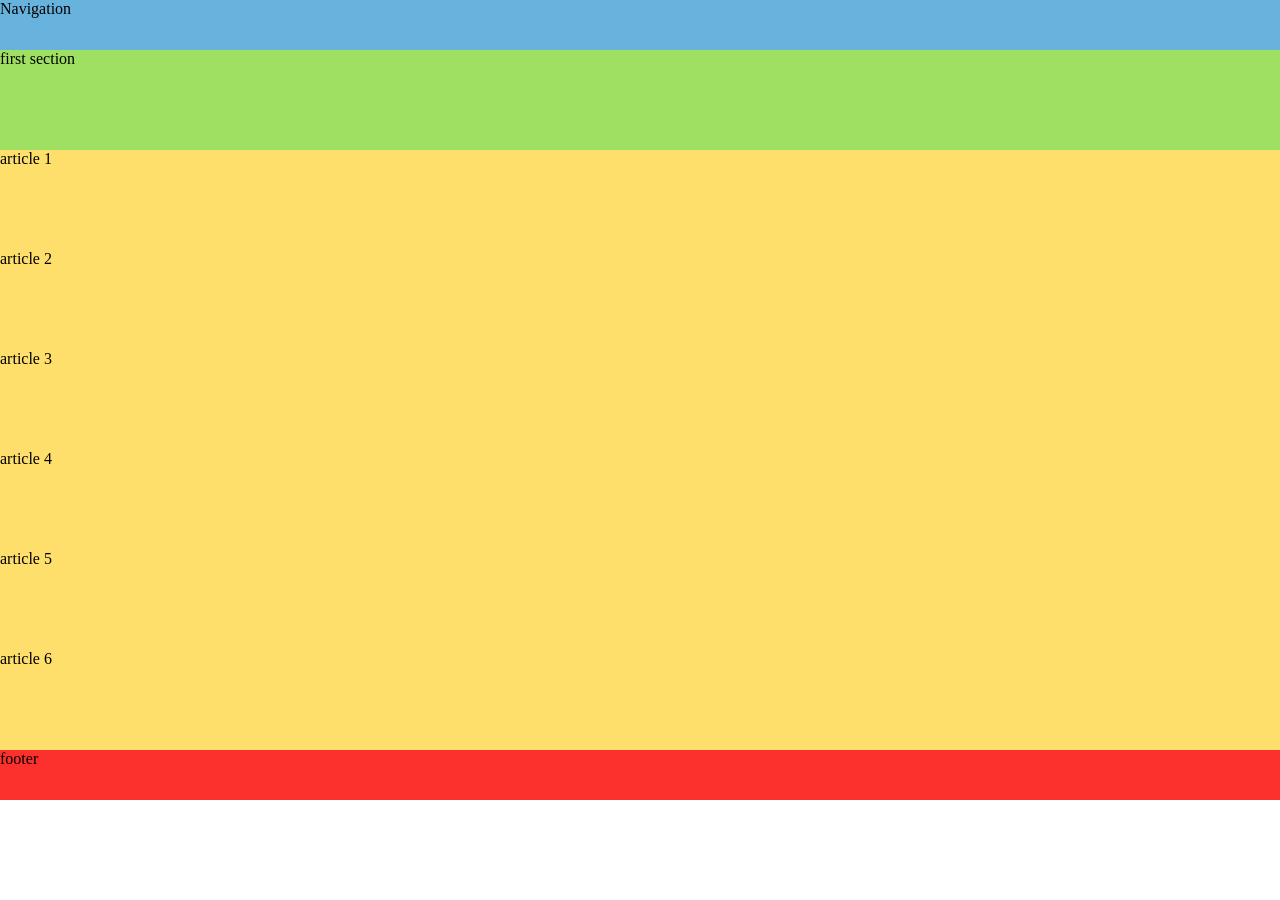
<file: task02/index.html>
<!DOCTYPE html>
<html>
<head>
    <link rel="stylesheet" href="style.css">
    <meta name="viewport" content="width=device-width, initial-scale=1.0">
</head>
<body>
    <header class="blue">
        <nav>Navigation</nav>
    </header>

    <section class="green">first section</section>
    
    <section>
        <article class="yellow">article 1</article>

        <article class="yellow">article 2</article>

        <article class="yellow hide">article 3</article>

        <article class="yellow hide">article 4</article>

        <article class="yellow hide">article 5</article>

        <article class="yellow hide">article 6</article>
    </section>
    
    <footer class="red">footer</footer>
</body>
</html>
</file>
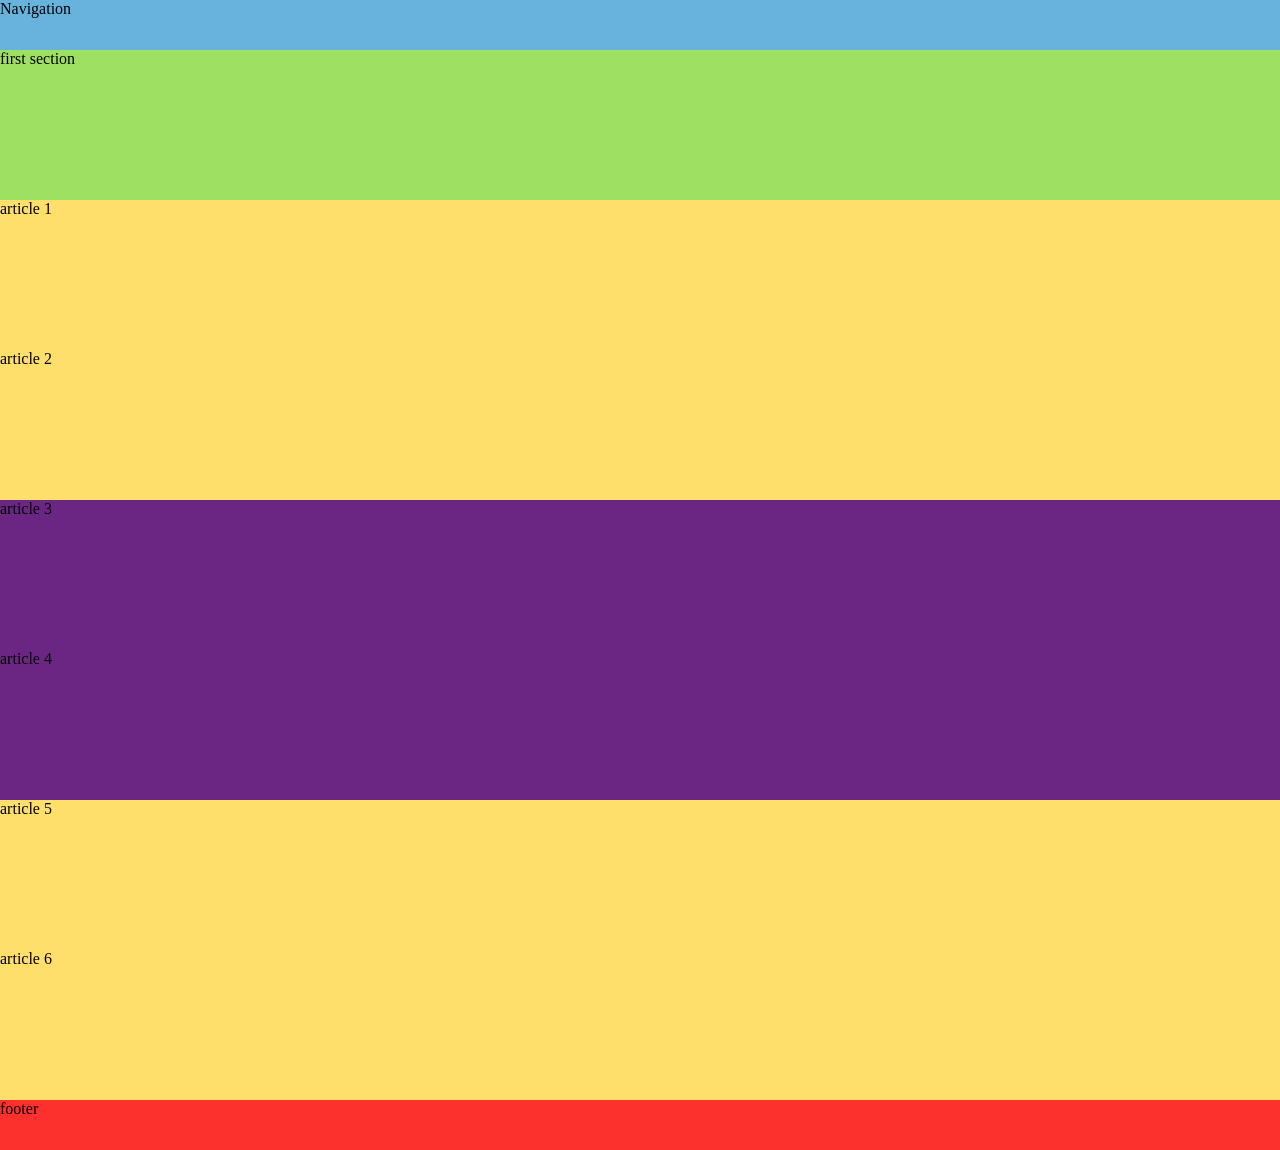
<file: task03/index.html>
<!DOCTYPE html>
<html>
<head>
    <link rel="stylesheet" href="style.css">
    <meta name="viewport" content="width=device-width, initial-scale=1.0">
</head>
<body>
    <header class="blue">
        <nav>Navigation</nav>
    </header>

    <section class="green">first section</section>
    
    <section>
        <article class="yellow">article 1</article>

        <article class="yellow">article 2</article>

        <article class="purple">article 3</article>

        <article class="purple">article 4</article>

        <article class="yellow hide">article 5</article>

        <article class="yellow hide">article 6</article>
    </section>
    
    <footer class="red">footer</footer>
</body>
</html>
</file>
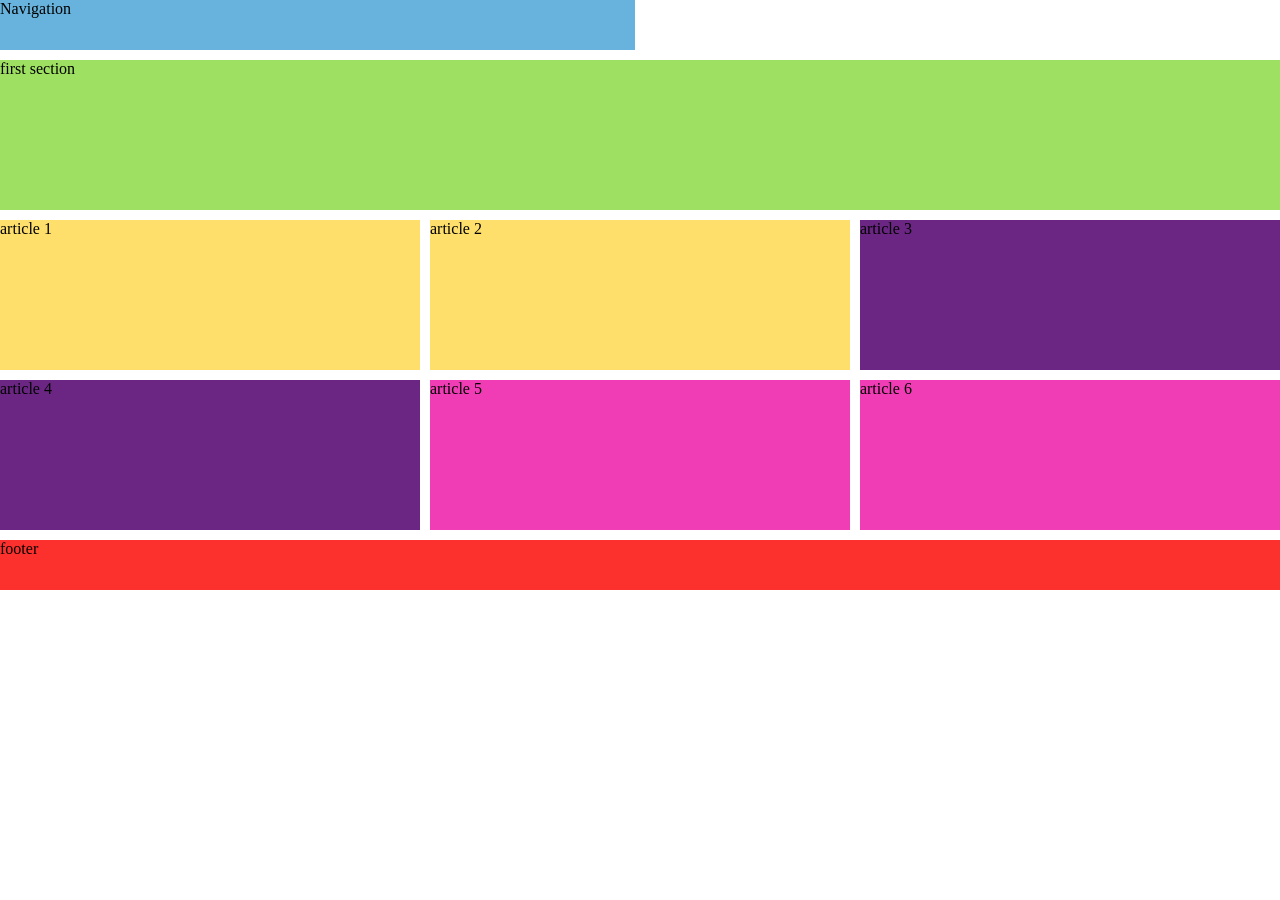
<file: task04/index.html>
<!DOCTYPE html>
<html>
<head>
    <link rel="stylesheet" href="style.css">
    <meta name="viewport" content="width=device-width, initial-scale=1.0">
</head>
<body>
    <header class="blue">
        <nav>Navigation</nav>
    </header>

    <section class="green">first section</section>
    
    <section>
        <article class="yellow">article 1</article>

        <article class="yellow">article 2</article>

        <article class="purple">article 3</article>

        <article class="purple">article 4</article>

        <article class="pink">article 5</article>

        <article class="pink">article 6</article>
    </section>
    
    <footer class="red">footer</footer>
</body>
</html>
</file>
<file: task02/style.css>
.green, .yellow{
    height: 100px; 
}

.blue{
    background-color: #67B3DD;
    height: 50px;
}
.green{
    background-color: #9EE062;
}
.yellow{
    background-color: #FEDF6B;
}
.red{
    background-color: #FC302D;
    height: 50px;
}

body{
    margin: 0;
}

@media (max-width: 767px){
    body{
        display: flex;
        flex-direction: column;
        gap: 10px;
    }

    section{
        display: flex;
        flex-direction: column;
        gap: 10px;
    }

    .hide{
        display: none;
    }
}
</file>
<file: task03/style.css>
.green, .yellow, .purple {
    height: 150px; 
}

.blue{
    background-color: #67B3DD;
    height: 50px;
}
.green{
    background-color: #9EE062;
}
.yellow{
    background-color: #FEDF6B;
}
.red{
    background-color: #FC302D;
    height: 50px;
}
.purple{
    background-color: #6B2683;
}

body{
    margin: 0;
}

@media (max-width: 767px){
    body{
        display: flex;
        flex-direction: column;
        gap: 10px;
    }

    section{
        display: flex;
        flex-direction: column;
        gap: 10px;
    }

    .hide{
        display: none;
    }

    .purple{
        display: none;
    }
}

@media (min-width: 768px) and (max-width: 1023px){
    header{
        width: calc(50% - 5px);
    }
    
    body{
        display: flex;
        flex-direction: column;
        gap: 10px;
    }

    section{
        display: flex;
        flex-direction: row;
        flex-wrap: wrap;
        gap: 10px;
    }

    section article {
        width: calc(50% - 5px); 
    }

    .hide{
        display: none;
    }
}
</file>
<file: task04/style.css>
.green, .yellow, .purple, .pink {
    height: 150px; 
}

.blue{
    background-color: #67B3DD;
    height: 50px;
}
.green{
    background-color: #9EE062;
}
.yellow{
    background-color: #FEDF6B;
}
.red{
    background-color: #FC302D;
    height: 50px;
}
.purple{
    background-color: #6B2683;
}
.pink{
    background-color: #F03DB5;
}

body{
    margin: 0;
}

@media (max-width: 767px){
    body{
        display: flex;
        flex-direction: column;
        gap: 10px;
    }

    section{
        display: flex;
        flex-direction: column;
        gap: 10px;
    }

    .purple, .pink{
        display: none;
    }

}

@media (min-width: 768px) and (max-width: 1023px){
    header{
        width: calc(50% - 5px);
    }
    
    body{
        display: flex;
        flex-direction: column;
        gap: 10px;
    }

    section{
        display: flex;
        flex-direction: row;
        flex-wrap: wrap;
        gap: 10px;
    }

    section article {
        width: calc(50% - 5px); 
    }

    .pink{
        display: none;
    }
}

@media(min-width: 1024px){
    header{
        width: calc(50% - 5px);
    }

    body{
        display: flex;
        flex-direction: column;
        gap: 10px;
    }

    section{
        display: flex;
        flex-direction: row;
        flex-wrap: wrap;
        gap: 10px;
    }

    section article {
        width: calc(33.33% - 6.66px); 
    }
}
</file>
